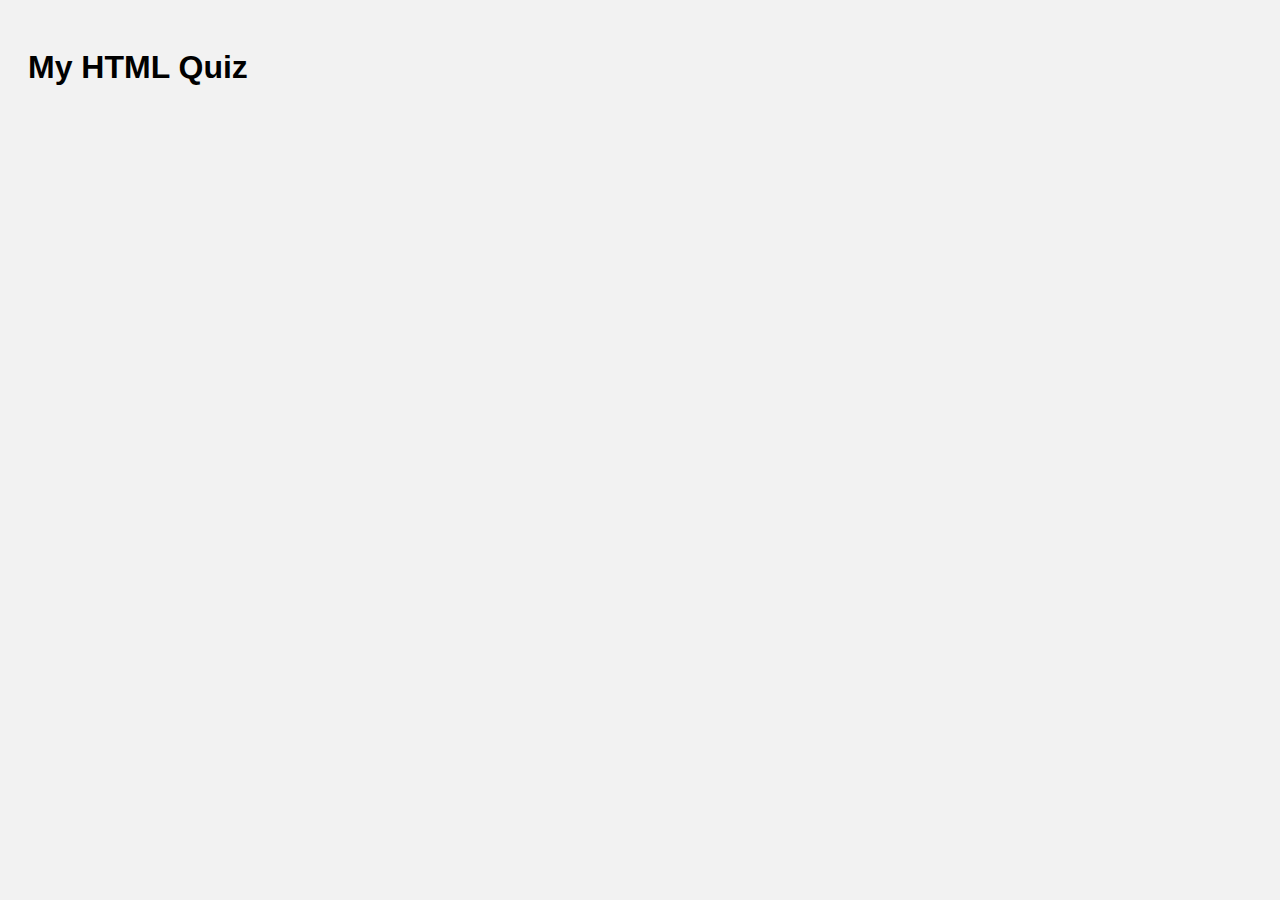
<file: backup.html>
<!DOCTYPE html>
<html lang="en">
<head>
  <meta charset="UTF-8">
  <title>Your Quiz</title>
  <link rel="stylesheet" href="style.css"> <!-- this connects your CSS -->
</head>

<body>
  <!-- Everything visible goes inside here -->
  <h1>My HTML Quiz</h1>
  <form id="quizForm">
    <!-- Quiz questions and options go here -->
  </form>
</body>
</html>
</file>
<file: style.css>
body {
  font-family: 'Poppins', sans-serif;
  background-color: #f2f2f2;
  padding: 20px;
}

.question {
  background: #fff;
  border-radius: 8px;
  box-shadow: 0 2px 8px rgba(0,0,0,0.1);
  padding: 15px;
  margin-bottom: 20px;
}
</file>
